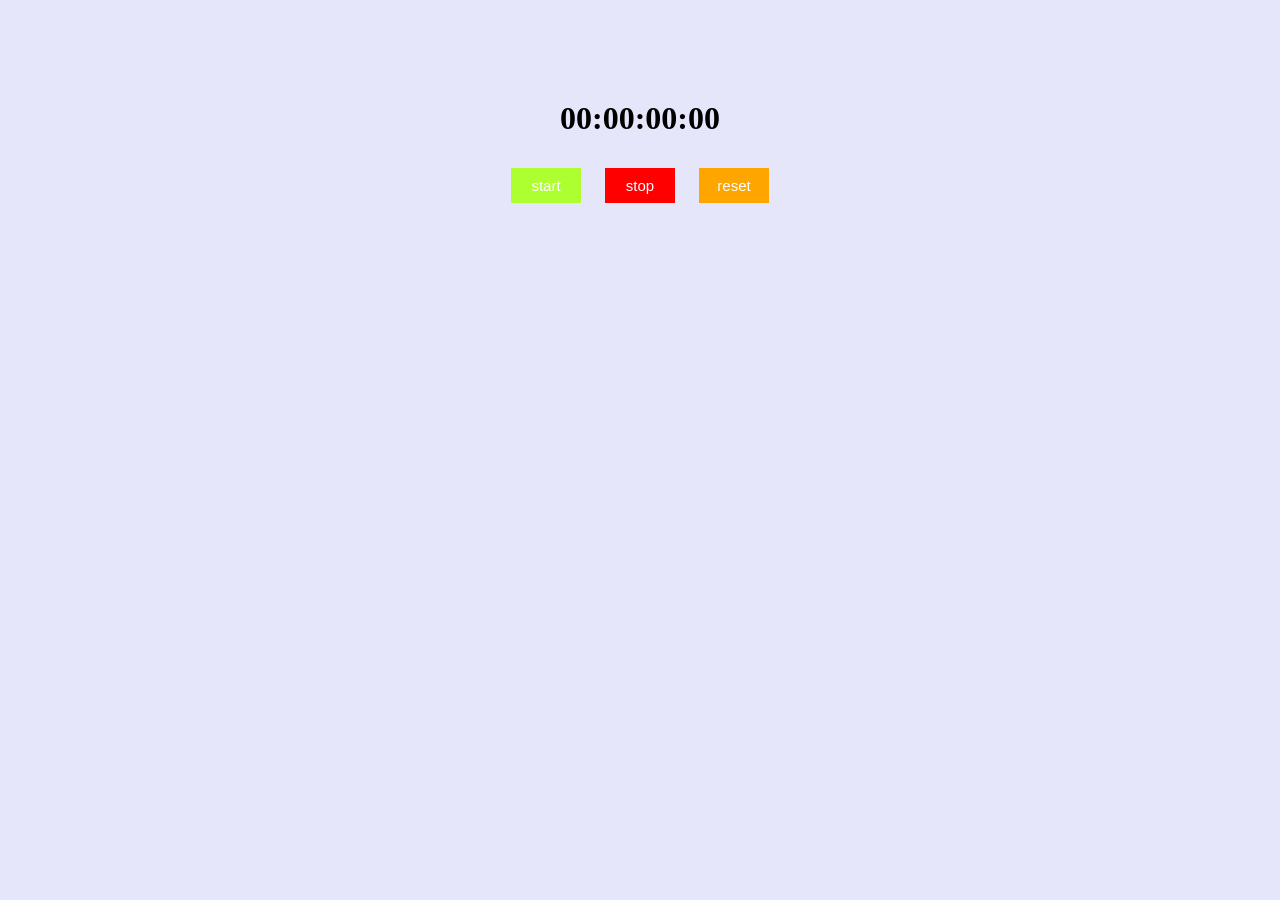
<file: index.html>
<!DOCTYPE html>
<html lang="en">
<head>
    <meta charset="UTF-8">
    <meta name="viewport" content="width=device-width, initial-scale=1.0">
    <title>Stopwatch</title>
    <link rel="shortcut icon" href="#" type="image/x-icon">
    <link rel="stylesheet" href="stopwatch.css">
</head>

<body>
   <div class="container">
    <h1 id="timer">00:00:00:00</h1>
    <button onclick="start()" class="start">start</button>
    <button onclick="stop()" class="stop">stop</button>
    <button onclick="reset()" class="reset">reset</button>
   </div>
 
</body>
 <script src="./stopwatch.js"></script>
</html>
</file>
<file: stopwatch.css>
body {
    background-color: lavender;
}

.container {
    text-align: center;
    margin-top: 100px;
}

button {
    width: 70px;
    height: 35px;
    margin: 10px;
    border: 0;
    color: white;
    cursor: pointer;
    font-size: 15px;
}

button:active {
    opacity: 0.6;
}

.start {
    background-color: greenyellow;
}

.stop {
    background-color: red;
}

.reset {
    background-color: orange;
}
</file>
